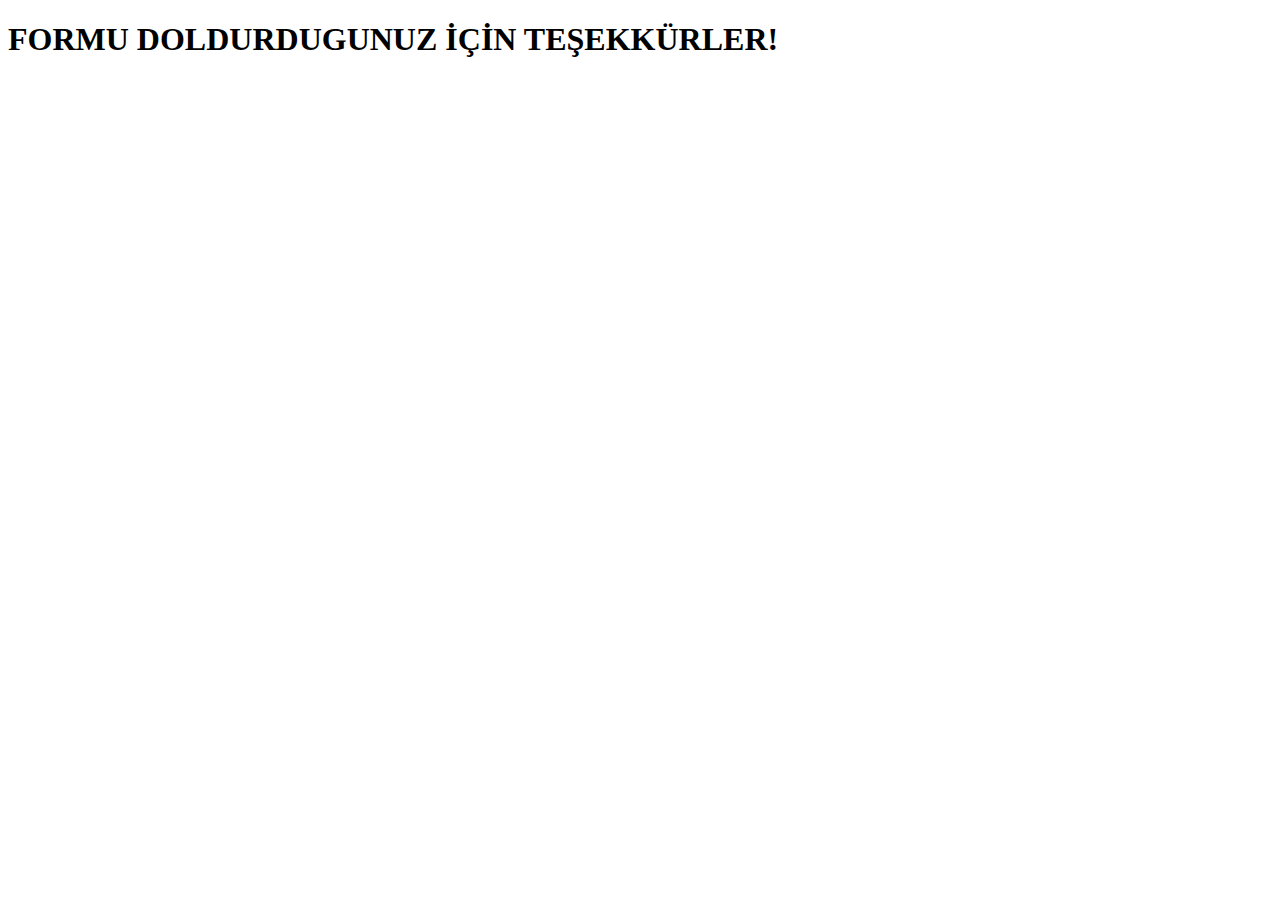
<file: TUR_Calculator-main/TUR_Calculator-main/templates/form_result.html>
<!DOCTYPE html>
<html lang="en">
<head>
    <meta charset="UTF-8">
    <meta name="viewport" content="width=device-width, initial-scale=1.0">
    <title>Document</title>
</head>
<body>
    <h1>FORMU DOLDURDUGUNUZ İÇİN TEŞEKKÜRLER!</h1>
</body>
</html>
</file>
